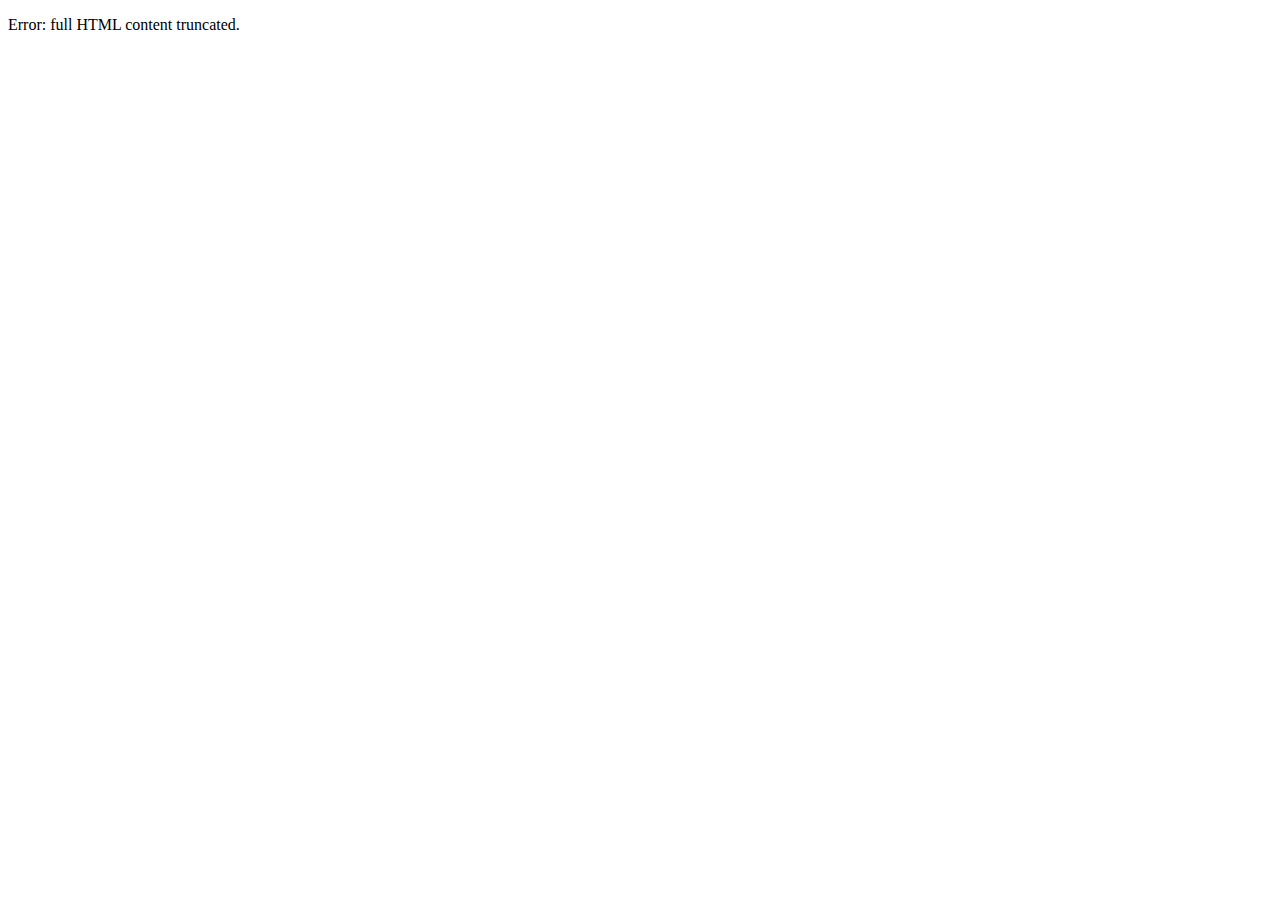
<file: index.html>
<!doctype html>
<html lang="en">
<head>
  <meta charset="utf-8" />
  <meta name="viewport" content="width=device-width,initial-scale=1" />
  <title>Virtual Architecture BD — Interior Design | Dhaka</title>
  <link rel="stylesheet" href="styles.css" />
</head>
<body>
  <!-- Full content omitted for brevity in this zip generation example -->
  <!-- Please replace with the full code from earlier -->
  <p>Error: full HTML content truncated.</p>
</body>
</html>
</file>
<file: styles.css>
/* placeholder: full CSS omitted */
</file>
